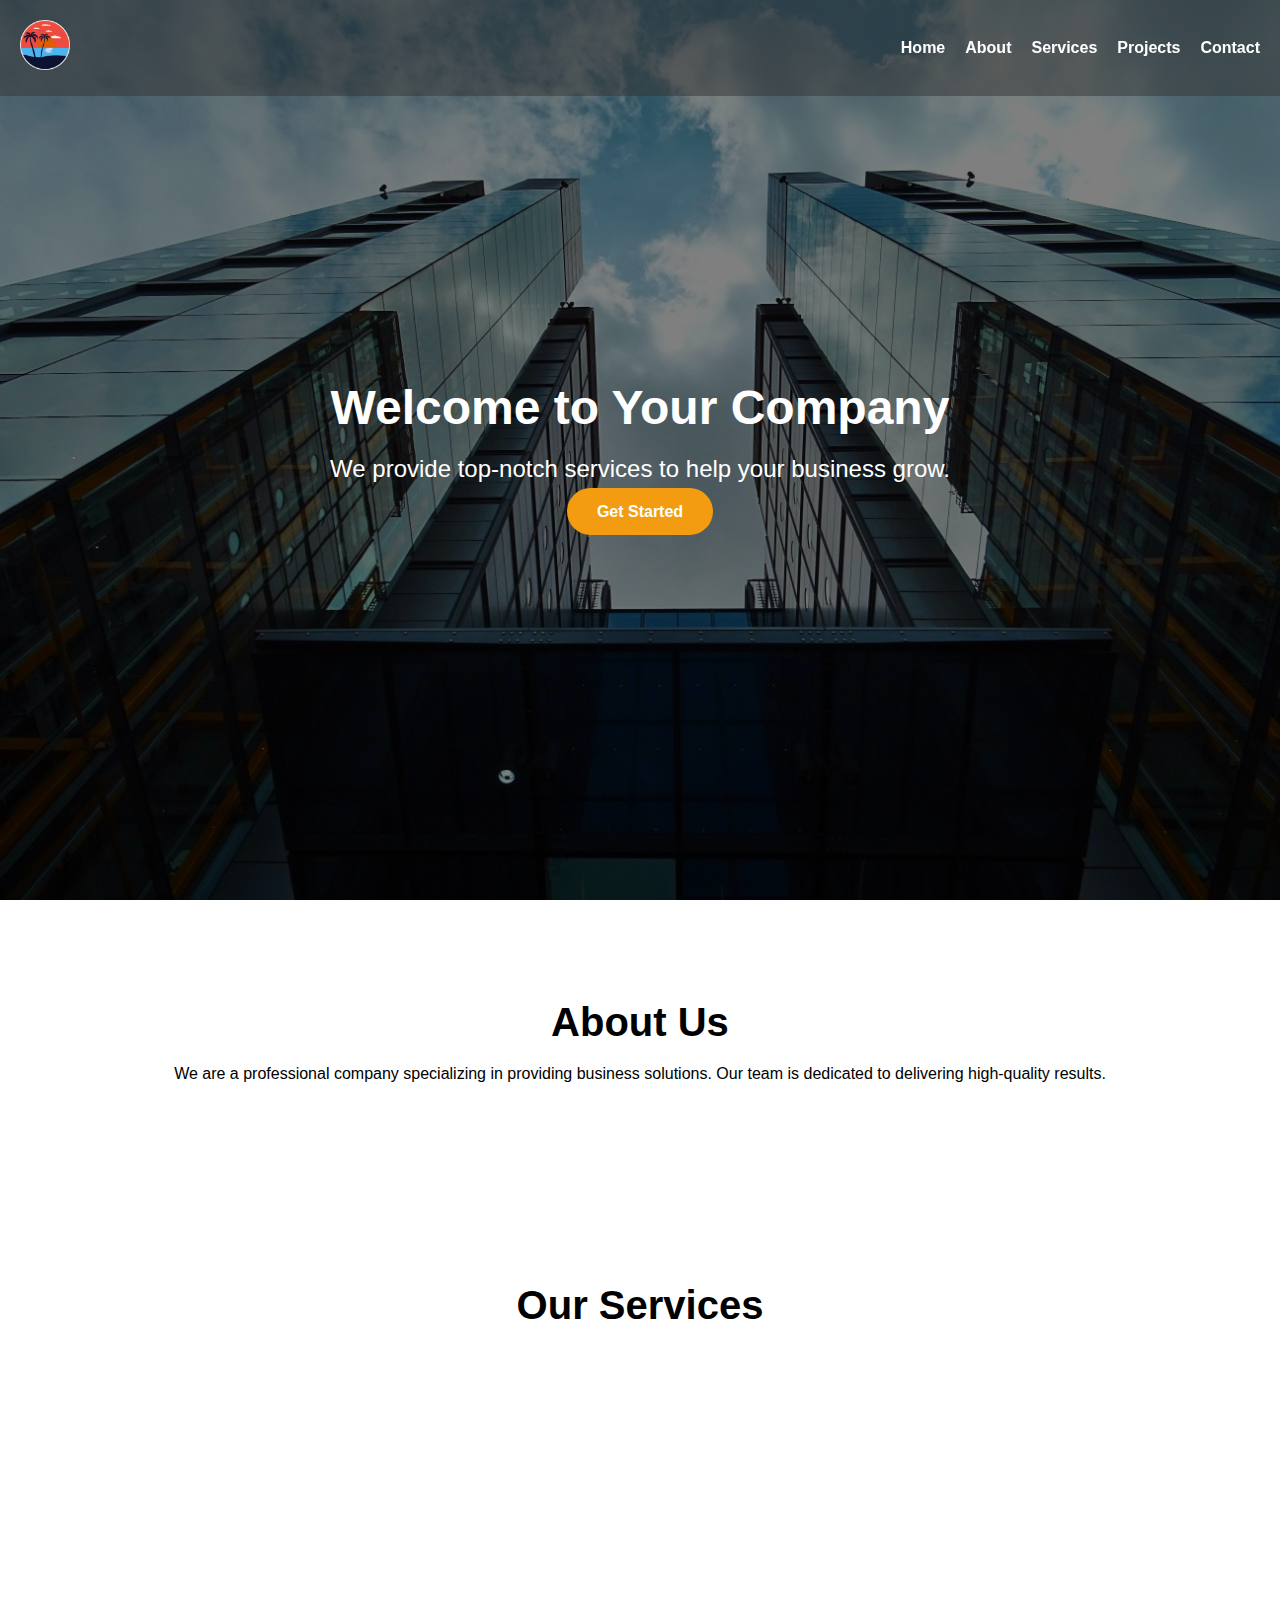
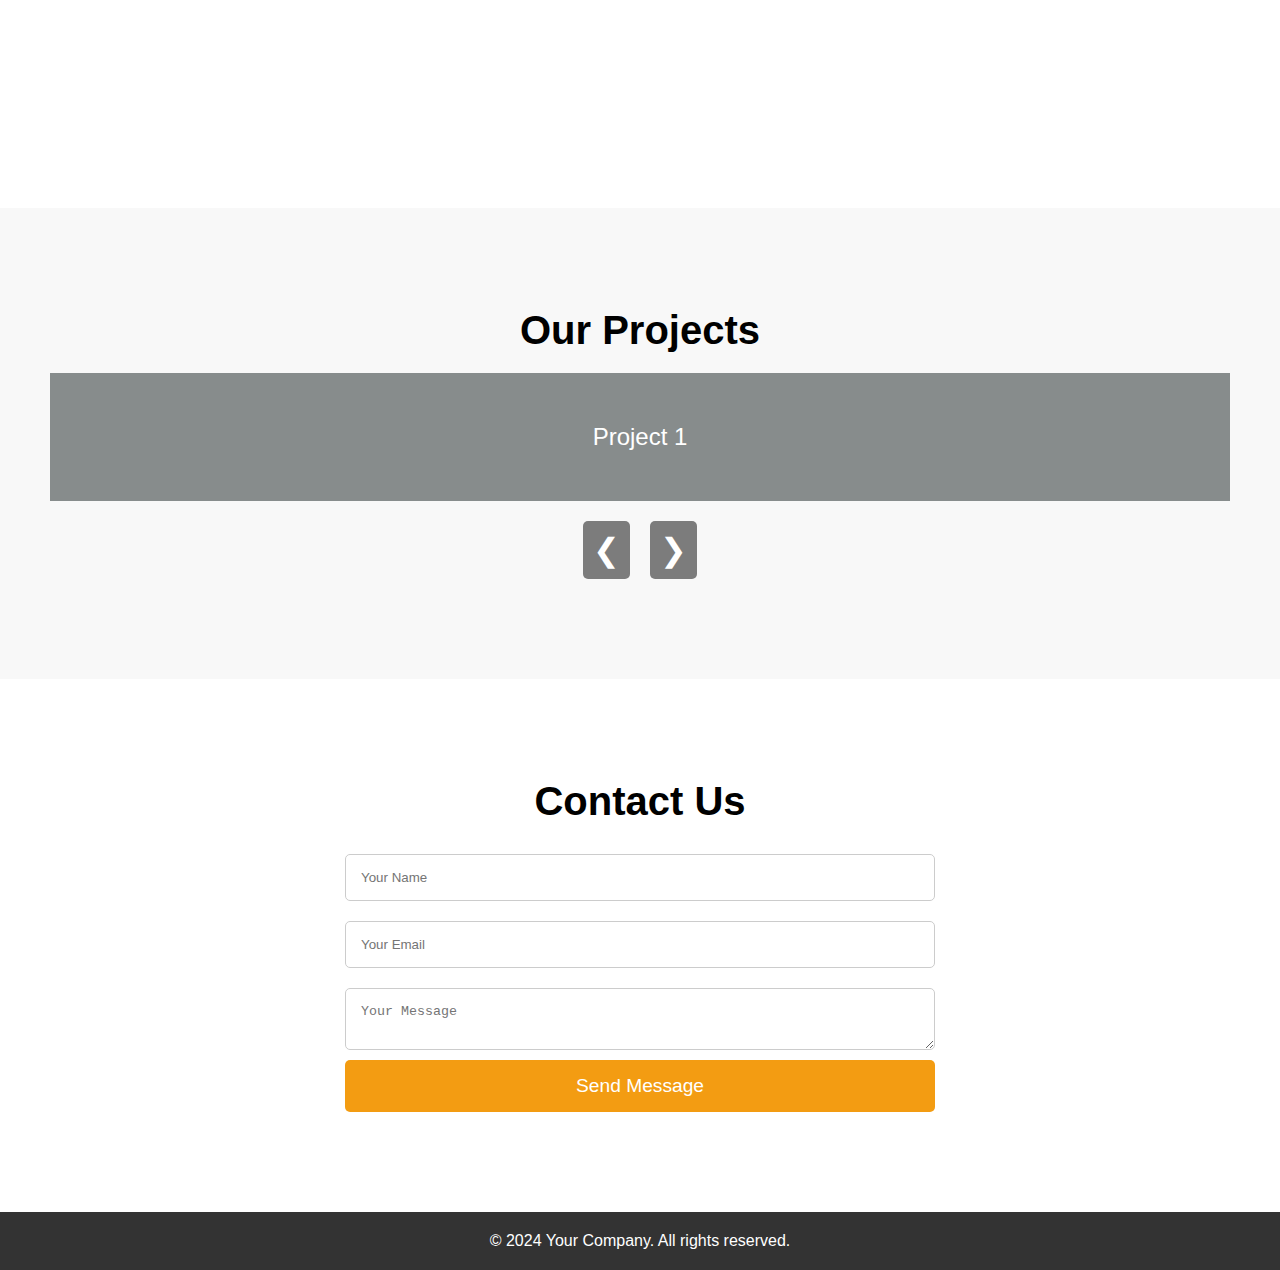
<file: index.html>
<!DOCTYPE html>
<html lang="en">

<head>
    <meta charset="UTF-8">
    <meta name="viewport" content="width=device-width, initial-scale=1.0">
    <title>Your Company</title>
    <link rel="stylesheet" href="styles.css">
</head>

<body>
    <header>
        <nav>
            <div class="logo">
                <img src="./icon-5577198_1280.png" alt="Company Logo"> <!-- Replace with your logo image path -->
            </div>
            <ul>
                <li><a href="#home">Home</a></li>
                <li><a href="#about">About</a></li>
                <li><a href="#services">Services</a></li>
                <li><a href="#projects">Projects</a></li>
                <li><a href="#contact">Contact</a></li>
            </ul>
        </nav>
    </header>


    <!-- Hero Section -->
    <section id="home" class="hero">
        <div class="hero-content">
            <h1>Welcome to Your Company</h1>
            <p>We provide top-notch services to help your business grow.</p>
            <a href="#contact" class="btn">Get Started</a>
        </div>
    </section>

    <!-- About Section -->
    <section id="about" class="about">
        <h2>About Us</h2>
        <p>We are a professional company specializing in providing business solutions. Our team is dedicated to
            delivering high-quality results.</p>
    </section>

    <!-- Services Section -->
    <section id="services" class="services">
        <div class="bg">
        <h2>Our Services</h2>
        <div class="service-card left">
            <h3>Consulting</h3>
            <p>Expert advice to help you achieve your business goals.</p>
        </div>
        <div class="service-card right">
            <h3>Development</h3>
            <p>Cutting-edge technology to drive innovation and success.</p>
        </div>
        <div class="service-card left">
            <h3>Marketing</h3>
            <p>Creative strategies to boost your brand and reach your audience.</p>
        </div>
        </div>
        
    </section>

    <!-- Our Projects Section with Carousel -->
    <section id="projects" class="carousel-section">
        <h2>Our Projects</h2>
        <div class="carousel-container">
            <div class="carousel-track">
                <div class="carousel-item">Project 1</div>
                <div class="carousel-item">Project 2</div>
                <div class="carousel-item">Project 3</div>
                <div class="carousel-item">Project 4</div>
            </div>
        </div>
        <div class="carousel-buttons">
            <button class="carousel-btn left" id="prevBtn">&#10094;</button>
            <button class="carousel-btn right" id="nextBtn">&#10095;</button>
        </div>
    </section>

    <!-- Contact Section -->
    <section id="contact" class="contact">
        <h2>Contact Us</h2>
        <form>
            <input type="text" placeholder="Your Name" required>
            <input type="email" placeholder="Your Email" required>
            <textarea placeholder="Your Message" required></textarea>
            <button type="submit">Send Message</button>
        </form>
    </section>

    <footer>
        <p>&copy; 2024 Your Company. All rights reserved.</p>
    </footer>

    <script src="script.js"></script>
</body>

</html>
</file>
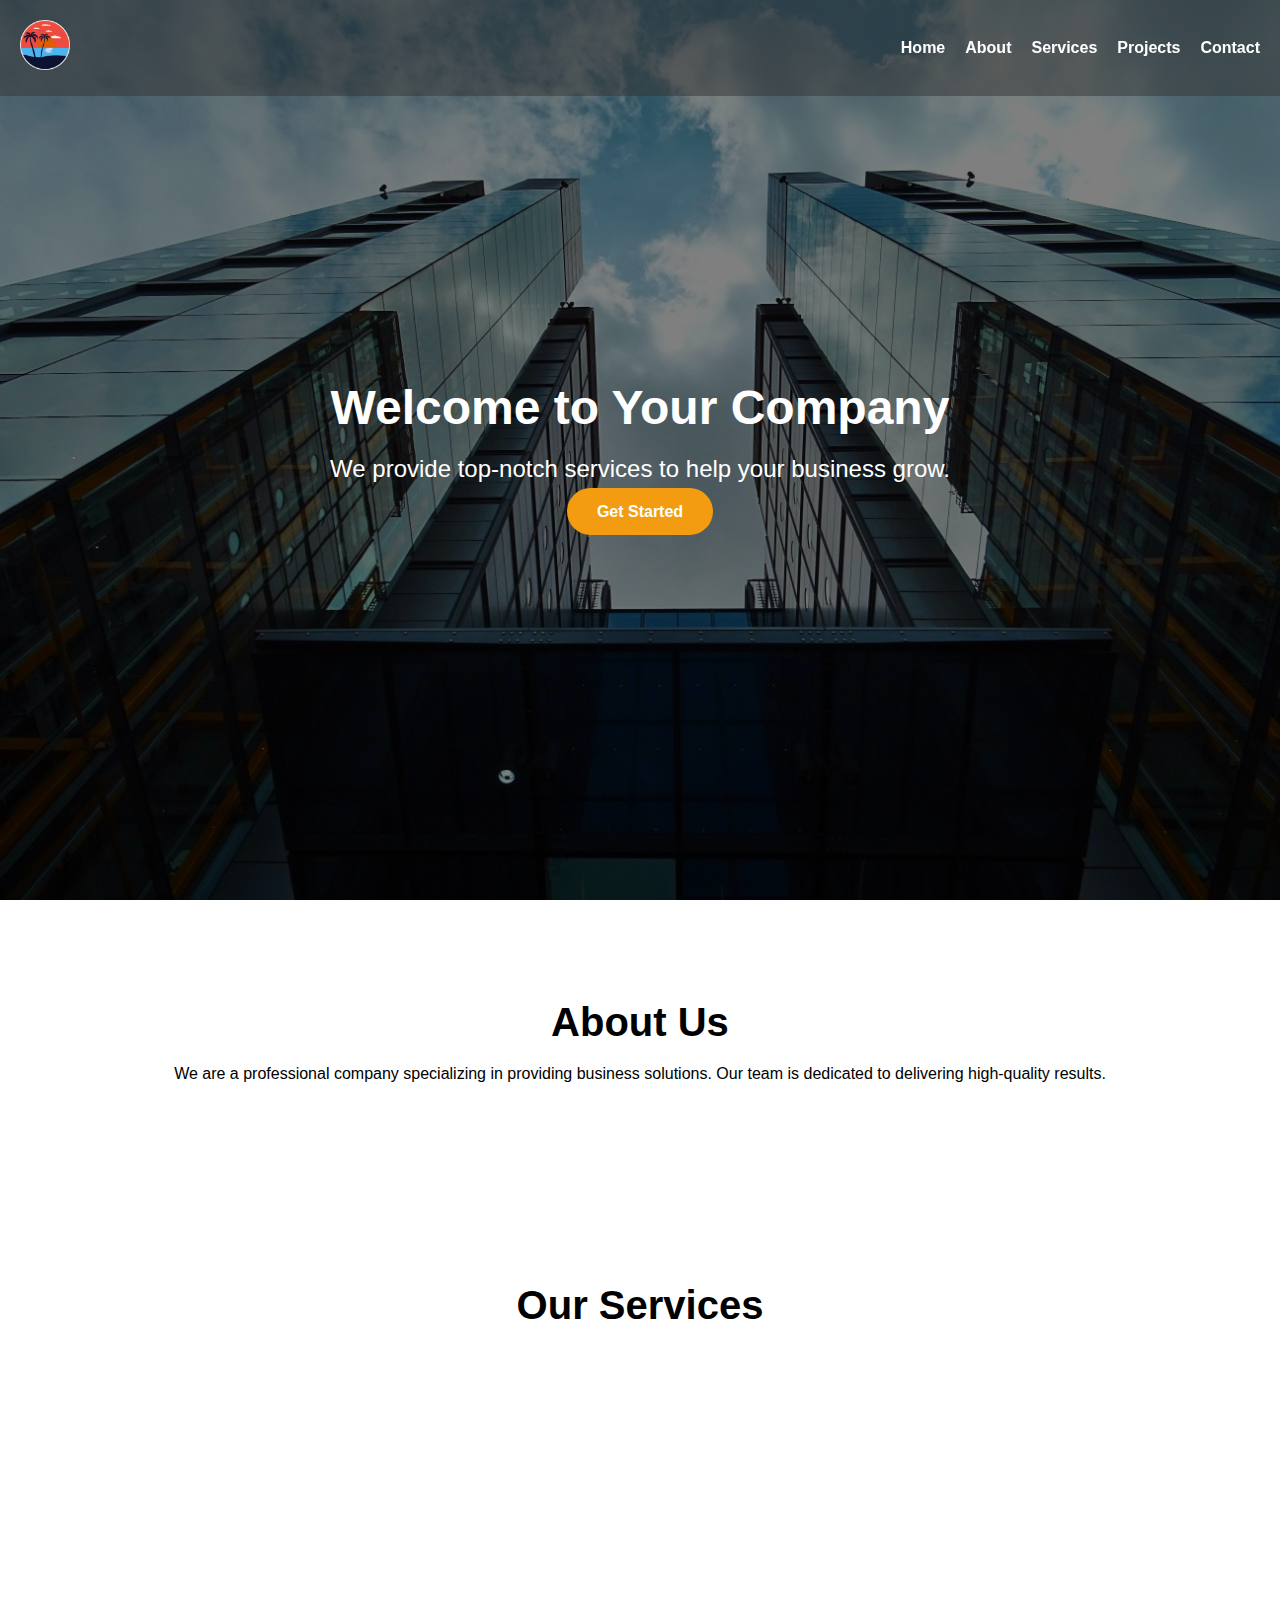
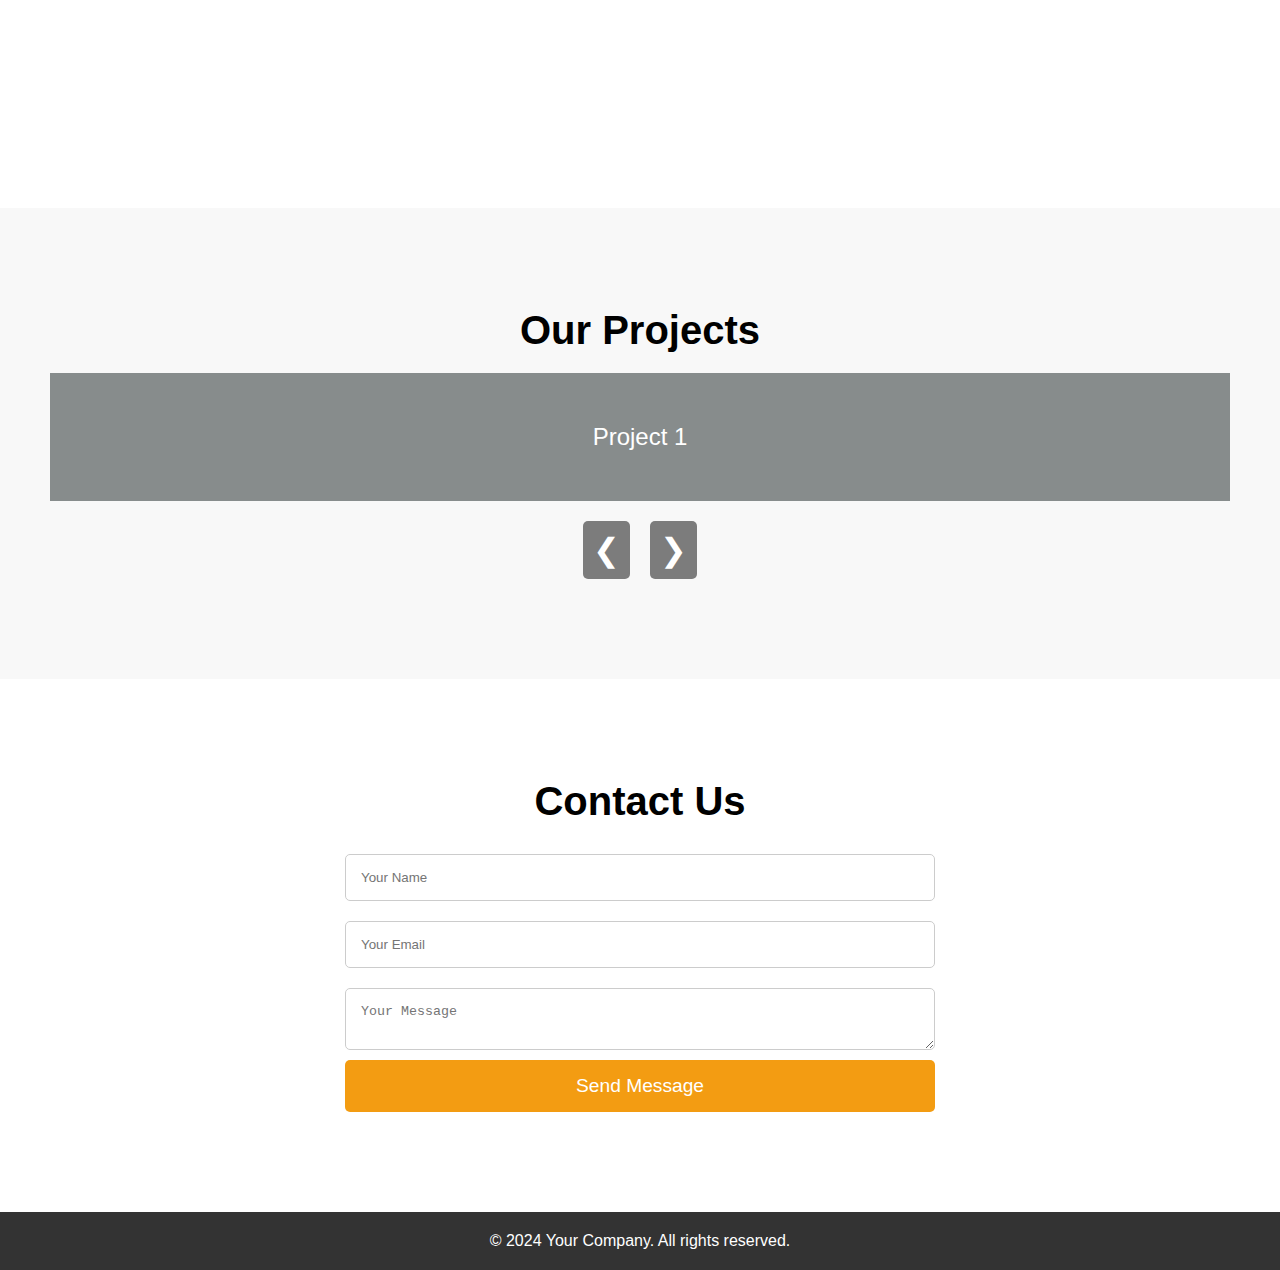
<file: home.html>
<!DOCTYPE html>
<html lang="en">

<head>
    <meta charset="UTF-8">
    <meta name="viewport" content="width=device-width, initial-scale=1.0">
    <title>Your Company</title>
    <link rel="stylesheet" href="styles.css">
</head>

<body>
    <header>
        <nav>
            <div class="logo">
                <img src="./icon-5577198_1280.png" alt="Company Logo"> <!-- Replace with your logo image path -->
            </div>
            <ul>
                <li><a href="#home">Home</a></li>
                <li><a href="#about">About</a></li>
                <li><a href="#services">Services</a></li>
                <li><a href="#projects">Projects</a></li>
                <li><a href="#contact">Contact</a></li>
            </ul>
        </nav>
    </header>


    <!-- Hero Section -->
    <section id="home" class="hero">
        <div class="hero-content">
            <h1>Welcome to Your Company</h1>
            <p>We provide top-notch services to help your business grow.</p>
            <a href="#contact" class="btn">Get Started</a>
        </div>
    </section>

    <!-- About Section -->
    <section id="about" class="about">
        <h2>About Us</h2>
        <p>We are a professional company specializing in providing business solutions. Our team is dedicated to
            delivering high-quality results.</p>
    </section>

    <!-- Services Section -->
    <section id="services" class="services">
        <div class="bg">
        <h2>Our Services</h2>
        <div class="service-card left">
            <h3>Consulting</h3>
            <p>Expert advice to help you achieve your business goals.</p>
        </div>
        <div class="service-card right">
            <h3>Development</h3>
            <p>Cutting-edge technology to drive innovation and success.</p>
        </div>
        <div class="service-card left">
            <h3>Marketing</h3>
            <p>Creative strategies to boost your brand and reach your audience.</p>
        </div>
        </div>
        
    </section>

    <!-- Our Projects Section with Carousel -->
    <section id="projects" class="carousel-section">
        <h2>Our Projects</h2>
        <div class="carousel-container">
            <div class="carousel-track">
                <div class="carousel-item">Project 1</div>
                <div class="carousel-item">Project 2</div>
                <div class="carousel-item">Project 3</div>
                <div class="carousel-item">Project 4</div>
            </div>
        </div>
        <div class="carousel-buttons">
            <button class="carousel-btn left" id="prevBtn">&#10094;</button>
            <button class="carousel-btn right" id="nextBtn">&#10095;</button>
        </div>
    </section>

    <!-- Contact Section -->
    <section id="contact" class="contact">
        <h2>Contact Us</h2>
        <form>
            <input type="text" placeholder="Your Name" required>
            <input type="email" placeholder="Your Email" required>
            <textarea placeholder="Your Message" required></textarea>
            <button type="submit">Send Message</button>
        </form>
    </section>

    <footer>
        <p>&copy; 2024 Your Company. All rights reserved.</p>
    </footer>

    <script src="script.js"></script>
</body>

</html>
</file>
<file: styles.css>
* {
    margin: 0;
    padding: 0;
    box-sizing: border-box;
}

body,
html {
    font-family: 'Arial', sans-serif;
    scroll-behavior: smooth;
}

header {
    background: rgba(51, 51, 51, 0.5);
    /* 50% transparent */
    padding: 20px;
    position: fixed;
    width: 100%;
    top: 0;
    left: 0;
    z-index: 1000;
}

.logo img {
    height: 50px;
    /* Adjust the height as needed */
    width: auto;
    /* Maintain aspect ratio */
}

nav {
    display: flex;
    justify-content: space-between;
    align-items: center;
}

nav ul {
    list-style: none;
    display: flex;
}

nav ul li {
    margin-left: 20px;
}

nav ul li a {
    text-decoration: none;
    color: #fff;
    font-weight: bold;
}

.logo {
    color: #fff;
    font-size: 24px;
    font-weight: bold;
}

.hero {
    background: linear-gradient(rgba(0, 0, 0, 0.5), rgba(0, 0, 0, 0.5)), url('./pexels-sevenstormphotography-443378.jpg') no-repeat center center/cover;
    height: 100vh;
    display: flex;
    justify-content: center;
    align-items: center;
    color: #fff;
    text-align: center;
}

.hero h1 {
    font-size: 3rem;
    animation: fadeInUp 1s ease-out;
}

.hero p {
    margin: 20px 0;
    font-size: 1.5rem;
    animation: fadeInUp 1.2s ease-out;
}

.btn {
    padding: 15px 30px;
    background: #f39c12;
    color: #fff;
    text-decoration: none;
    font-weight: bold;
    border-radius: 30px;
    animation: fadeInUp 1.5s ease-out;
}

.about,
.services,
.contact,
.carousel-section {
    padding: 100px 50px;
    text-align: center;
}

h2 {
    font-size: 2.5rem;
    margin-bottom: 20px;
}
/*-----------------------------------------------------------------------------------*/

/*-----------------------------------------------------------------------------------*/
.service-card {
    margin: 20px;
    padding: 30px;
    background: #949494;
    border-radius: 10px;
    transition: transform 0.6s ease-in-out, opacity 0.6s ease-in-out;
    /* Add transition for opacity */
    transform-style: preserve-3d;
    /* Preserve 3D effects */
    opacity: 0;
    /* Initially hidden */
}

/* When the service card is in view */
.service-card.visible {
    opacity: 1;
    /* Make it visible */
    transform: translateZ(30px);
    /* Bring it closer in 3D space */
}

.service-card.left {
    transform: translateX(-100px) rotateY(30deg);
    /* Slide in from left */
}

.service-card.right {
    transform: translateX(100px) rotateY(-30deg);
    /* Slide in from right */
}

/* Animate cards when they come into view */
@keyframes slideIn {
    from {
        opacity: 0;
        transform: translateY(100px) rotateY(20deg);
    }

    to {
        opacity: 1;
        transform: translateY(0) rotateY(0);
    }
}

.contact form {
    display: flex;
    flex-direction: column;
    width: 50%;
    margin: 0 auto;
}

.contact input,
.contact textarea {
    padding: 15px;
    margin: 10px 0;
    border: 1px solid #ccc;
    border-radius: 5px;
}

.contact button {
    padding: 15px;
    background: #f39c12;
    color: #fff;
    border: none;
    border-radius: 5px;
    cursor: pointer;
    font-size: 1.2rem;
}

footer {
    background: #333;
    color: #fff;
    text-align: center;
    padding: 20px;
}

/* Carousel Section */
.carousel-section {
    background-color: #f8f8f8;
    padding: 100px 50px;
}

.carousel-container {
    position: relative;
    overflow: hidden;
    max-width: 100%;
    margin: 0 auto;
}

.carousel-track {
    display: flex;
    transition: transform 0.5s ease-in-out;
}

.carousel-item {
    min-width: 100%;
    padding: 50px;
    background-color: #363e3e94;
    color: #fff;
    font-size: 1.5rem;
    text-align: center;
}

.carousel-buttons {
    display: flex;
    justify-content: center;
    margin-top: 20px;
}

.carousel-btn {
    background-color: rgba(0, 0, 0, 0.5);
    color: #fff;
    border: none;
    font-size: 2rem;
    cursor: pointer;
    padding: 10px;
    margin: 0 10px;
    border-radius: 5px;
}

@keyframes fadeInUp {
    from {
        opacity: 0;
        transform: translateY(20px);
    }

    to {
        opacity: 1;
        transform: translateY(0);
    }
}
</file>
